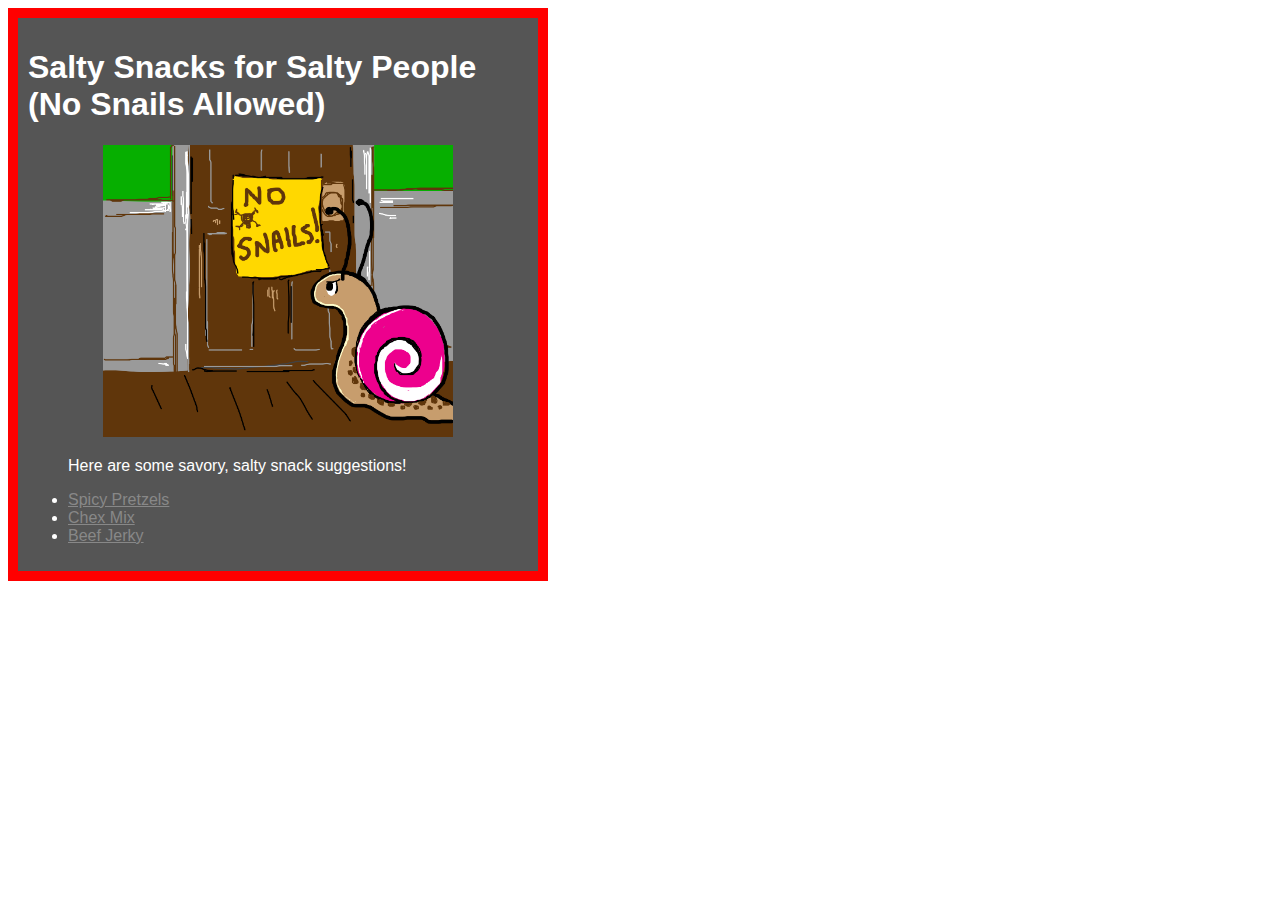
<file: index.html>
<!DOCTYPE html>
<html lang="en">
<head>
    <link rel="stylesheet" href="style.css">
    <meta charset="UTF-8">
    <meta http-equiv="X-UA-Compatible" content="IE=edge">
    <meta name="viewport" content="width=device-width, initial-scale=1.0">
    <title>Salty Snacks!!</title>
</head>
<body>
    <div>
        <h1>Salty Snacks for Salty People (No Snails Allowed)</h1>
    <!-- put an image here-->
        <img src="./images/nosnails.png" alt="No snails allowed!">
        <ul><p>Here are some savory, salty snack suggestions!</p>
            <li><a href="./recipes/spicy-pretzels.html">Spicy Pretzels</a></li>
            <li><a href="./recipes/chex-mix.html">Chex Mix</a></li>
            <li><a href="./recipes/beef-jerky.html">Beef Jerky</a></li>
        
        </ul>
    </div>
</body>
</html>
</file>
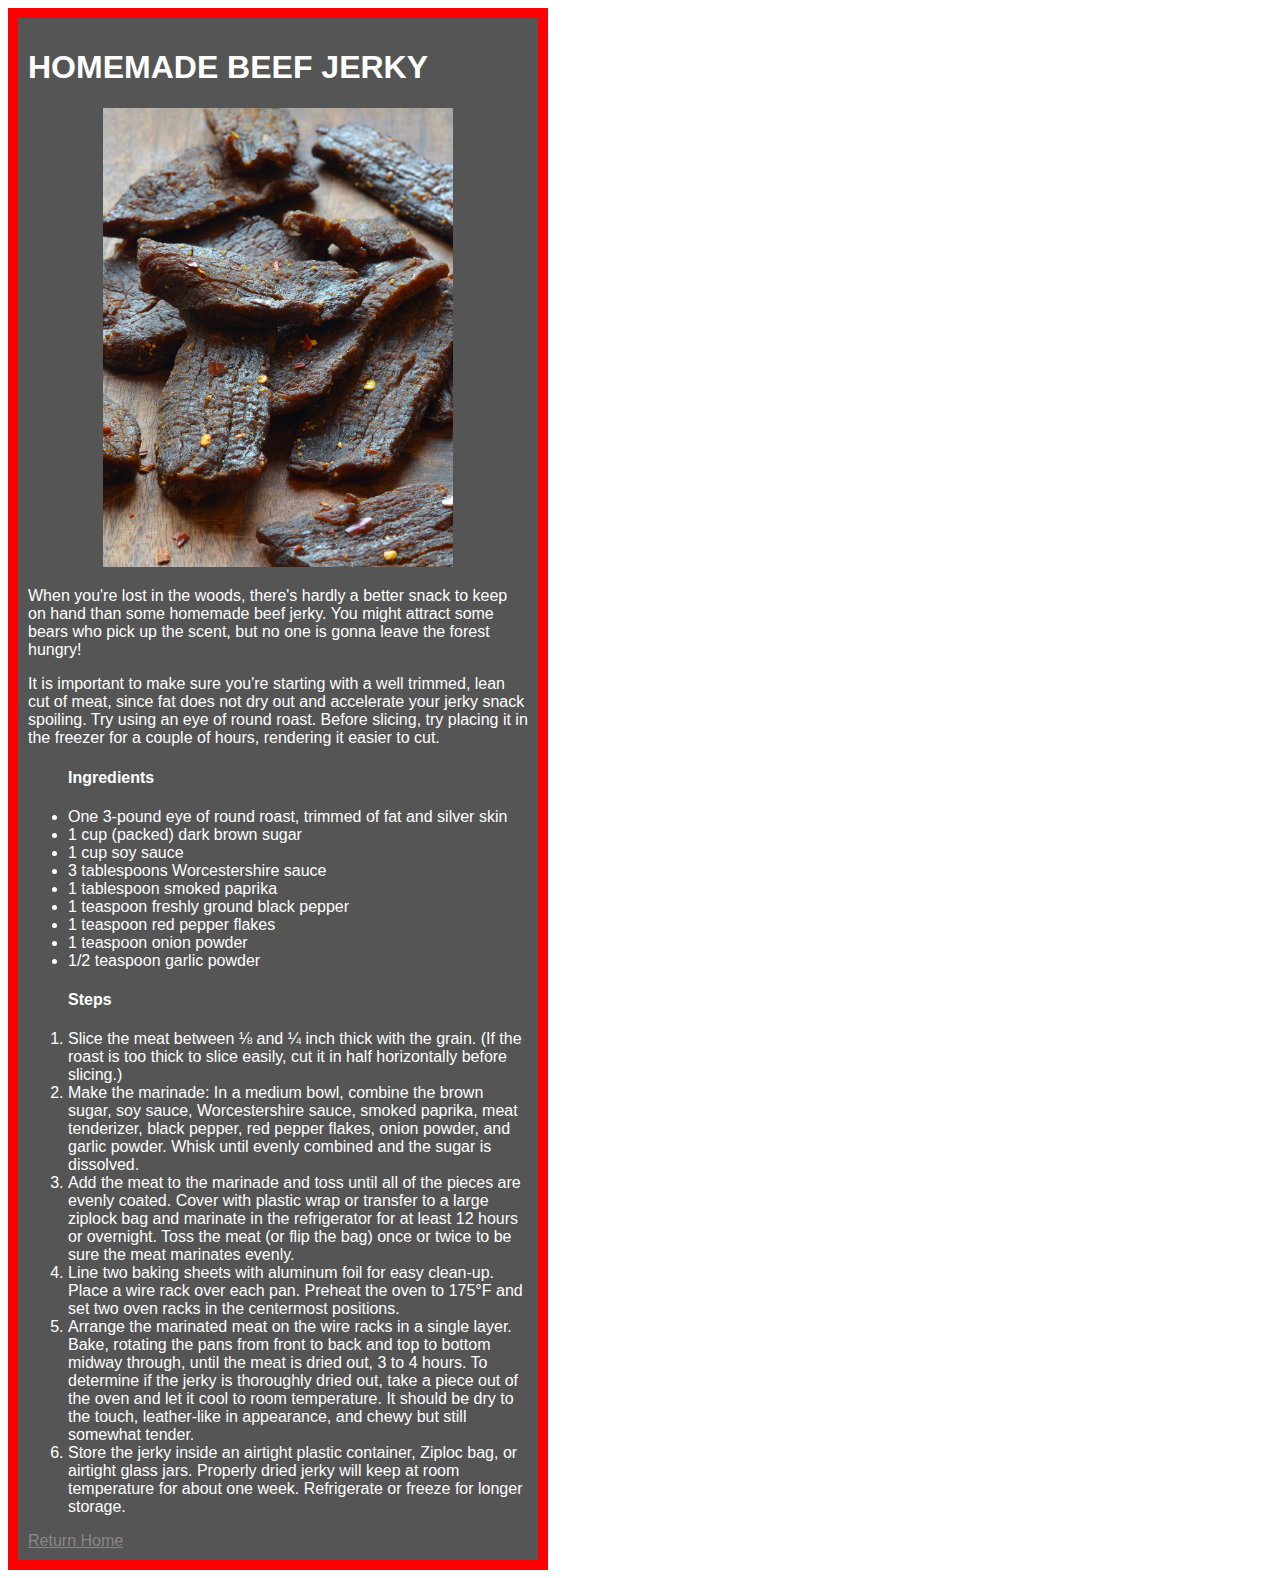
<file: recipes/beef-jerky.html>
<!DOCTYPE html>
<html lang="en">
<head>
    <link rel="stylesheet" href="../style.css">
    <meta charset="UTF-8">
    <meta http-equiv="X-UA-Compatible" content="IE=edge">
    <meta name="viewport" content="width=device-width, initial-scale=1.0">
    <title>Snacky Homemade Beef Jerky!</title>
</head>
<body>
    <div>
    <h1>HOMEMADE BEEF JERKY</h1>
    <img src="../images/beef-jerky.jpg" width="400">
    <p>When you're lost in the woods, there's hardly a better snack to keep on hand than some homemade beef jerky. You might attract some bears who pick up the scent, but no one is gonna leave the forest hungry!</p>
    <p>It is important to make sure you're starting with a well trimmed, lean cut of meat, since fat does not dry out and accelerate your jerky snack spoiling. Try using an eye of round roast. Before slicing, try placing it in the freezer for a couple of hours, rendering it easier to cut.</p>
    <ul>
        <h4>Ingredients</h4>
        <li>One 3-pound eye of round roast, trimmed of fat and silver skin</li>
        <li>1 cup (packed) dark brown sugar</li>
        <li>1 cup soy sauce</li>
        <li>3 tablespoons Worcestershire sauce</li>
        <li>1 tablespoon smoked paprika</li>
        <li>1 teaspoon freshly ground black pepper</li>
        <li>1 teaspoon red pepper flakes</li>
        <li>1 teaspoon onion powder</li>
        <li>1/2 teaspoon garlic powder</li>
    </ul>
    <ol>
        <h4>Steps</h4>
        <li>Slice the meat between ⅛ and ¼ inch thick with the grain. (If the roast is too thick to slice easily, cut it in half horizontally before slicing.)</li>
        <li>Make the marinade: In a medium bowl, combine the brown sugar, soy sauce, Worcestershire sauce, smoked paprika, meat tenderizer, black pepper, red pepper flakes, onion powder, and garlic powder. Whisk until evenly combined and the sugar is dissolved.</li>
        <li>Add the meat to the marinade and toss until all of the pieces are evenly coated. Cover with plastic wrap or transfer to a large ziplock bag and marinate in the refrigerator for at least 12 hours or overnight. Toss the meat (or flip the bag) once or twice to be sure the meat marinates evenly.</li>
        <li>Line two baking sheets with aluminum foil for easy clean-up. Place a wire rack over each pan. Preheat the oven to 175°F and set two oven racks in the centermost positions.</li>
        <li>Arrange the marinated meat on the wire racks in a single layer. Bake, rotating the pans from front to back and top to bottom midway through, until the meat is dried out, 3 to 4 hours. To determine if the jerky is thoroughly dried out, take a piece out of the oven and let it cool to room temperature. It should be dry to the touch, leather-like in appearance, and chewy but still somewhat tender.</li>
        <li>Store the jerky inside an airtight plastic container, Ziploc bag, or airtight glass jars. Properly dried jerky will keep at room temperature for about one week. Refrigerate or freeze for longer storage.</li>
    </ol>
    
    <a href="../index.html">Return Home</a>
    </div>
</body>
</html>
</file>
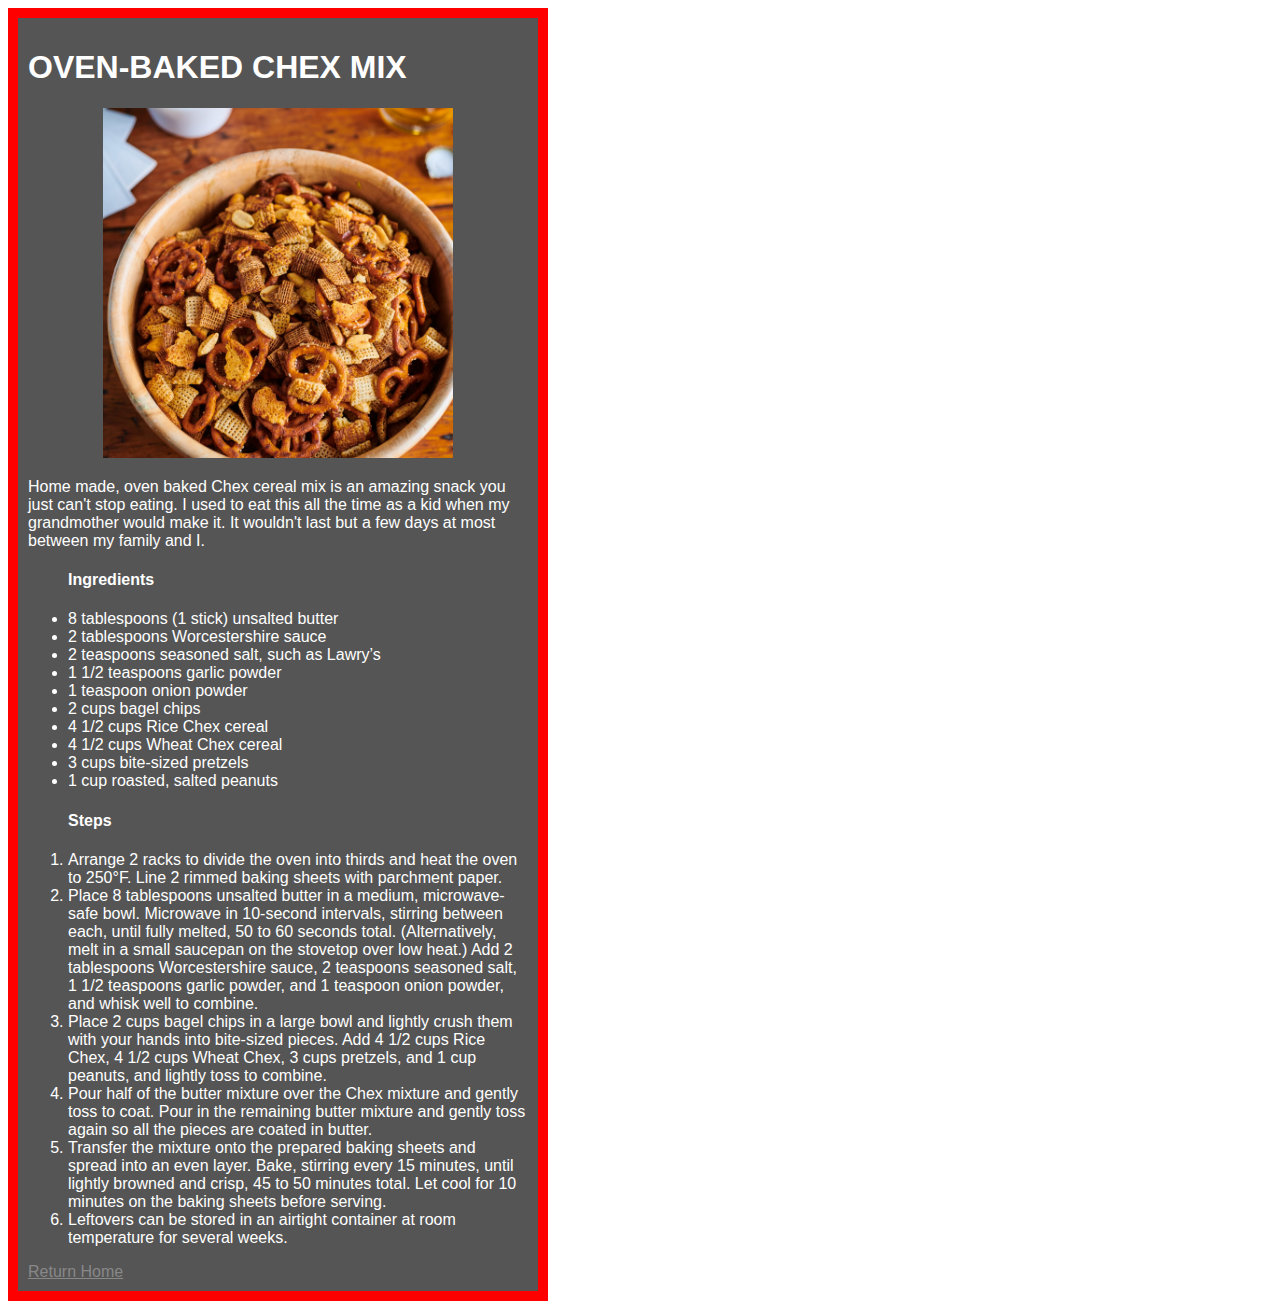
<file: recipes/chex-mix.html>
<!DOCTYPE html>
<html lang="en">
<head>
    <link rel="stylesheet" href="../style.css">
    <meta charset="UTF-8">
    <meta http-equiv="X-UA-Compatible" content="IE=edge">
    <meta name="viewport" content="width=device-width, initial-scale=1.0">
    <title>Oven-Baked Chex Mix!</title>
</head>
<body>
    <div>
    <h1>OVEN-BAKED CHEX MIX</h1>
    <img src="../images/chex-mix.jpg" width="400">
    <p>Home made, oven baked Chex cereal mix is an amazing snack you just can't stop eating. I used to eat this all the time as a kid when my grandmother would make it. It wouldn't last but a few days at most between my family and I.</p>
    <ul>
        <h4>Ingredients</h4>
        <li>8 tablespoons (1 stick) unsalted butter</li>
        <li>2 tablespoons Worcestershire sauce</li>
        <li>2 teaspoons seasoned salt, such as Lawry’s</li>
        <li>1 1/2 teaspoons garlic powder</li>
        <li>1 teaspoon onion powder</li>
        <li>2 cups bagel chips</li>
        <li>4 1/2 cups Rice Chex cereal</li>
        <li>4 1/2 cups Wheat Chex cereal</li>
        <li>3 cups bite-sized pretzels</li>
        <li>1 cup roasted, salted peanuts</li>
    </ul>
    <ol>
        <h4>Steps</h4>
        <li>Arrange 2 racks to divide the oven into thirds and heat the oven to 250°F. Line 2 rimmed baking sheets with parchment paper.</li>
        <li>Place 8 tablespoons unsalted butter in a medium, microwave-safe bowl. Microwave in 10-second intervals, stirring between each, until fully melted, 50 to 60 seconds total. (Alternatively, melt in a small saucepan on the stovetop over low heat.) Add 2 tablespoons Worcestershire sauce, 2 teaspoons seasoned salt, 1 1/2 teaspoons garlic powder, and 1 teaspoon onion powder, and whisk well to combine.</li>
        <li>Place 2 cups bagel chips in a large bowl and lightly crush them with your hands into bite-sized pieces. Add 4 1/2 cups Rice Chex, 4 1/2 cups Wheat Chex, 3 cups pretzels, and 1 cup peanuts, and lightly toss to combine.</li>
        <li>Pour half of the butter mixture over the Chex mixture and gently toss to coat. Pour in the remaining butter mixture and gently toss again so all the pieces are coated in butter.</li>
        <li>Transfer the mixture onto the prepared baking sheets and spread into an even layer. Bake, stirring every 15 minutes, until lightly browned and crisp, 45 to 50 minutes total. Let cool for 10 minutes on the baking sheets before serving.</li>
        <li>Leftovers can be stored in an airtight container at room temperature for several weeks.</li>
    </ol>
    <a href="../index.html">Return Home</a>
    </div>
</body>
</html>
</file>
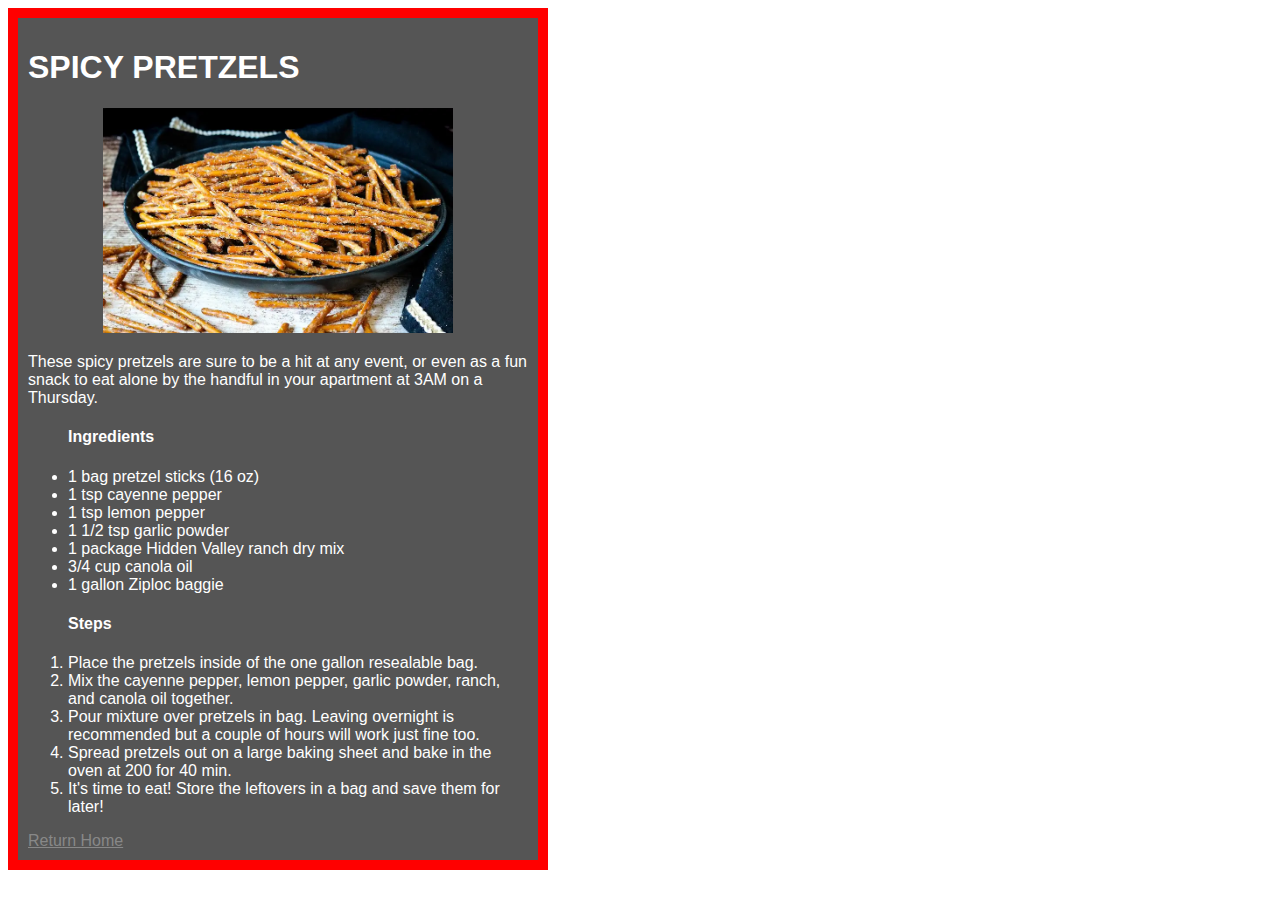
<file: recipes/spicy-pretzels.html>
<!DOCTYPE html>
<html lang="en">
<head>
    <link rel="stylesheet" href="../style.css">
    <meta charset="UTF-8">
    <meta http-equiv="X-UA-Compatible" content="IE=edge">
    <meta name="viewport" content="width=device-width, initial-scale=1.0">
    <title>Savory Spicy Pretzels!</title>
</head>
<body>
    <div>
    <h1>SPICY PRETZELS</h1>
    <img src="../images/pretzels.png" width="400">
    <p>These spicy pretzels are sure to be a hit at any event, or even as a fun snack to eat alone by the handful in your apartment at 3AM on a Thursday.</p>
    <ul>
        <h4>Ingredients</h4>
        <li>1 bag pretzel sticks (16 oz)</li>
        <li>1 tsp cayenne pepper</li>
        <li>1 tsp lemon pepper</li>
        <li>1 1/2 tsp garlic powder</li>
        <li>1 package Hidden Valley ranch dry mix</li>
        <li>3/4 cup canola oil</li>
        <li>1 gallon Ziploc baggie</li>
    </ul>
    <ol>
        <h4>Steps</h4>
        <li>
            Place the pretzels inside of the one gallon resealable bag.
        </li>
        <li>Mix the cayenne pepper, lemon pepper, garlic powder, ranch, and canola oil together.</li>
        <li>Pour mixture over pretzels in bag. Leaving overnight is recommended but a couple of hours will work just fine too.</li>
        <li>Spread pretzels out on a large baking sheet and bake in the oven at 200 for 40 min.</li>
        <li>It's time to eat! Store the leftovers in a bag and save them for later!</li>
    </ol>

    <a href="../index.html">Return Home</a>
</div>
</body>
</html>
</file>
<file: style.css>
div {
    background-color: #555;
    font-family: Helvetica, Arial, sans-serif;
    color: #fff;
    width: 500px;
    border-width: 10px;
    border-color: red;
    border-style:solid;
    padding: 10px;
}
a {
    color: #888;
}
a:hover {
    color: #fff;
}
img {
    max-width: 350px;
    padding: 0px 15%;
}
</file>
